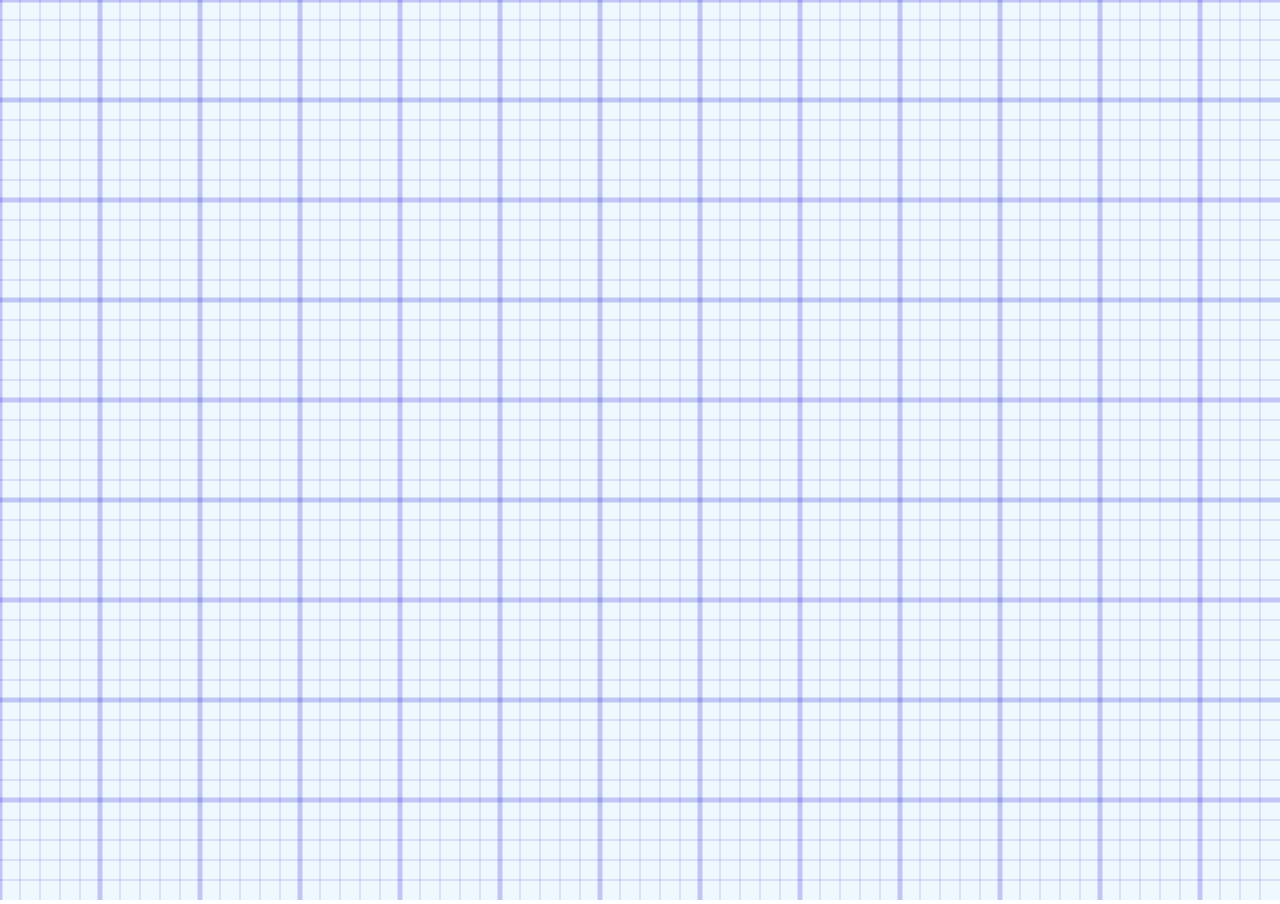
<file: html/02 myGrid/index.html>
<!DOCTYPE html>
<html lang="en">
<head>
    <link rel="stylesheet" href="style.css">
    <meta charset="UTF-8">
    <meta http-equiv="X-UA-Compatible" content="IE=edge">
    <meta name="viewport" content="width=device-width, initial-scale=1.0">
    <title>sys02 my grid</title>
</head>
<body>
    <canvas id="canvas"></canvas>
    <script src="../../library/Grid.js"></script>
    <script src="script.js"></script>
</body>
</html>
</file>
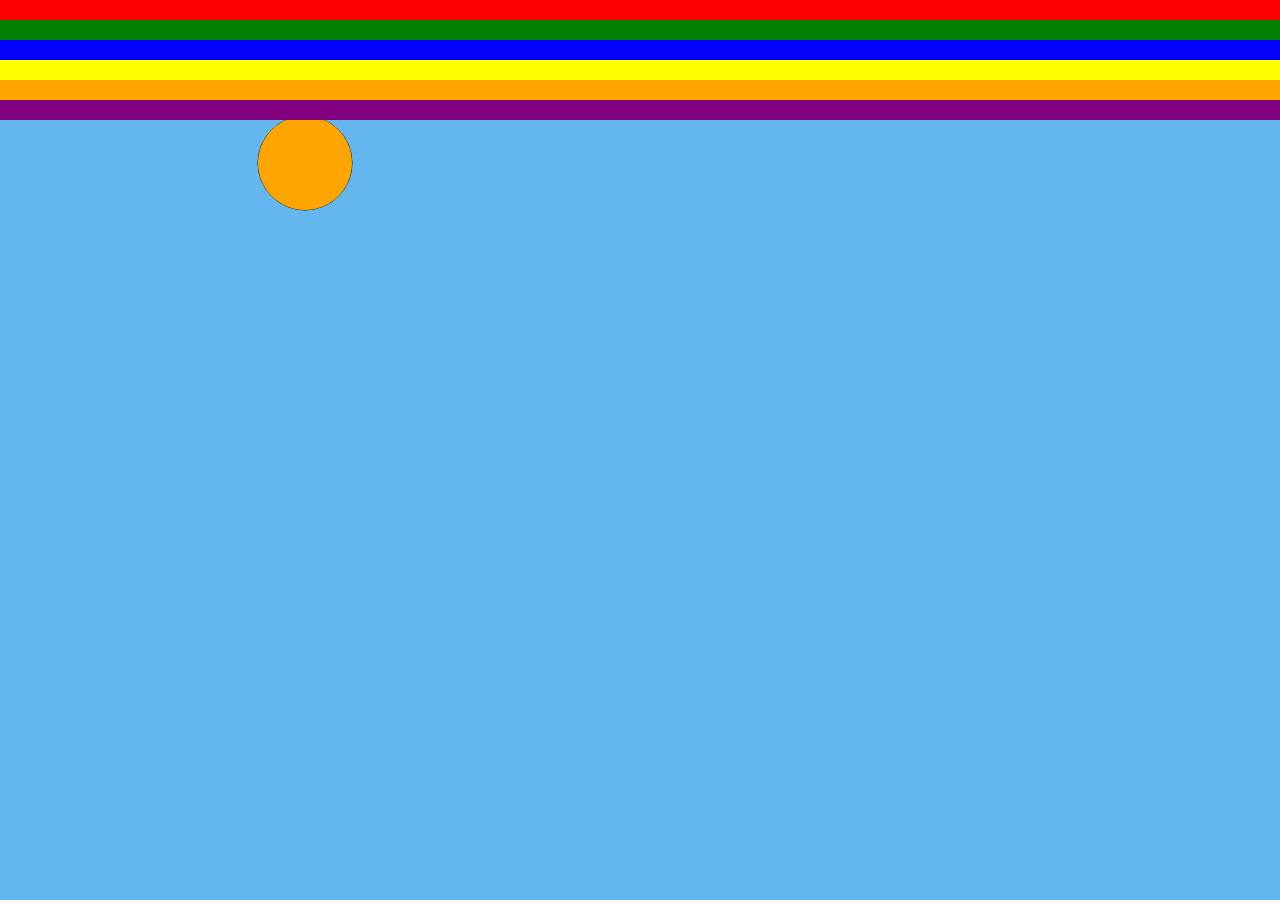
<file: html/02myPoint/index.html>
<!DOCTYPE html>
<html lang="en">
<head>
    <link rel="stylesheet" href="style.css">
    <meta charset="UTF-8">
    <meta http-equiv="X-UA-Compatible" content="IE=edge">
    <meta name="viewport" content="width=device-width, initial-scale=1.0">
    <title>02 my Point</title>
</head>
<body>
    <canvas id="canvas"></canvas>
    <script src="../../library/mathOperations.js"></script>
    <script src="../../library/Point.js"></script>
    <script src="script.js"></script>
</body>
</html>
</file>
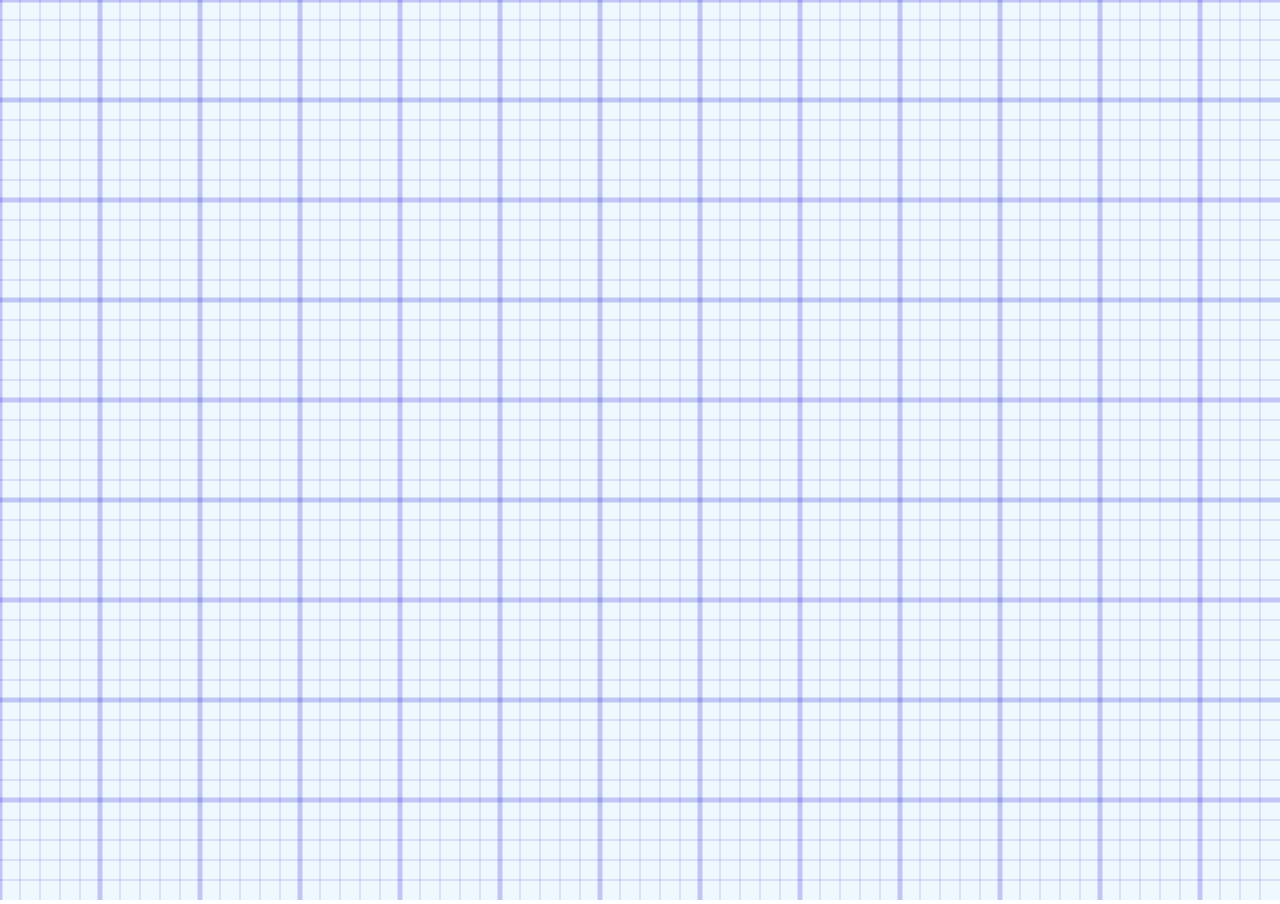
<file: html/03 myGraphBackground/index.html>
<!DOCTYPE html>
<html lang="en">
<head>
    <link rel="stylesheet" href="style.css">
    <meta charset="UTF-8">
    <meta http-equiv="X-UA-Compatible" content="IE=edge">
    <meta name="viewport" content="width=device-width, initial-scale=1.0">
    <title>sys02 my grid</title>
</head>
<body>
    <canvas id="canvas"></canvas>
    <script src="../../library/GraphBackground.js"></script>
    <script src="script.js"></script>
</body>
</html>
</file>
<file: html/02 myGrid/style.css>
body{
    background: white;
    margin: 0;
    padding: 0;
    overflow: hidden;
}

canvas{
    background: aliceblue;
}
</file>
<file: html/02myPoint/style.css>
body{
    margin: 0;
    padding: 0;
    overflow: hidden;
    background: white;
}

canvas{
    background: rgb(100, 183, 238);
}
</file>
<file: html/03 myGraphBackground/style.css>
body{
    background: white;
    margin: 0;
    padding: 0;
    overflow: hidden;
}

canvas{
    background: aliceblue;
}
</file>
